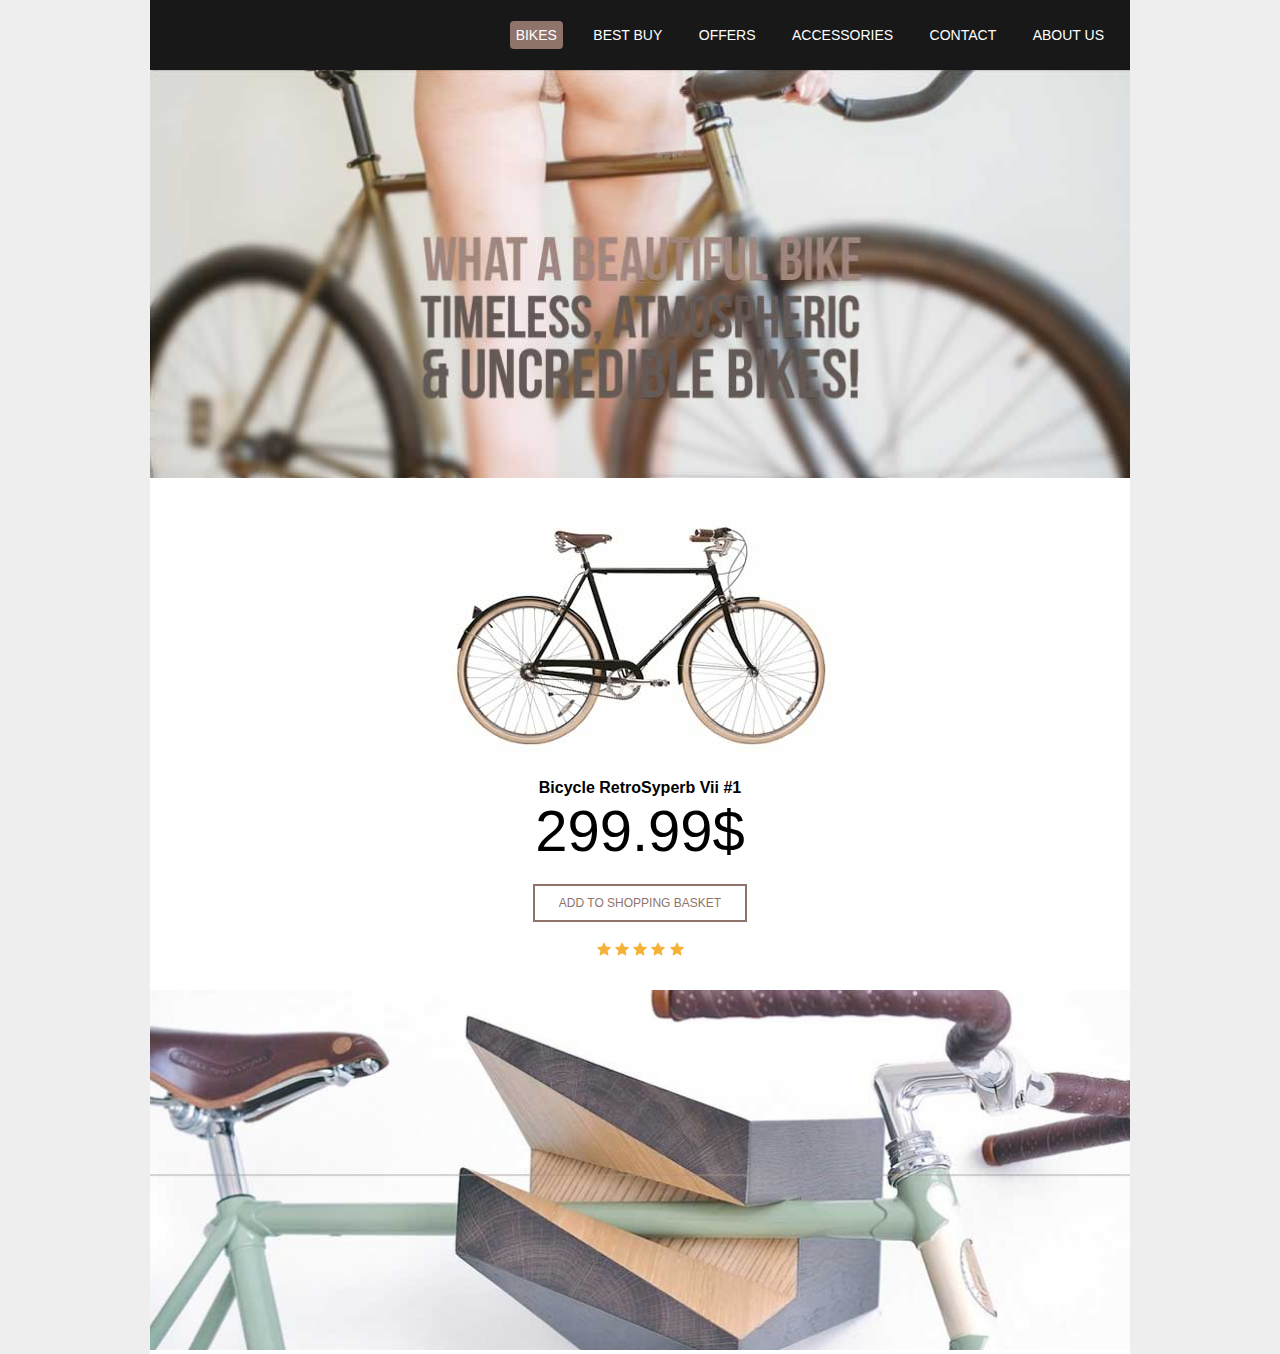
<file: index.html>
<!DOCTYPE html>

<html lang="en">
    <head>
        <meta charset="utf-8" />
        <title>Bikes!</title>
        <link href="css/style.css" type="text/css" rel="stylesheet">
    </head>
    <body>
        
        <div id="wrapper">
            
            <nav id="main-navigation">
                <ul>
                    <li><a href="#" class="current">Bikes</a></li>
                    <li><a href="#">Best Buy</a></li>
                    <li><a href="#">Offers</a></li>
                    <li><a href="#">Accessories</a></li>
                    <li><a href="#">Contact</a></li>
                    <li><a href="#">About Us</a></li>
                </ul>    
            </nav>
            
            <div id="lead-banner">
                <img src="images/lead-banner.jpg" alt="Bikes!">
            </div>
            
            <section id="shop">
                <img class="product-image" src="images/bike.jpg" alt="RetroSyperb image">
                <h2 class="product-name">Bicycle RetroSyperb Vii #1</h2>
                <span class="price">299.99$</span>
                <a class="add-to-bag" href="#">Add to shopping basket</a>
                <img class="rating" src="images/stars.png" alt="star-rating">
            </section>
            
            <div id="footer-banner">
                <img src="images/footer.jpg" alt="pic of bike">
            </div>
            
        </div>
        
    </body>
</html>
</file>
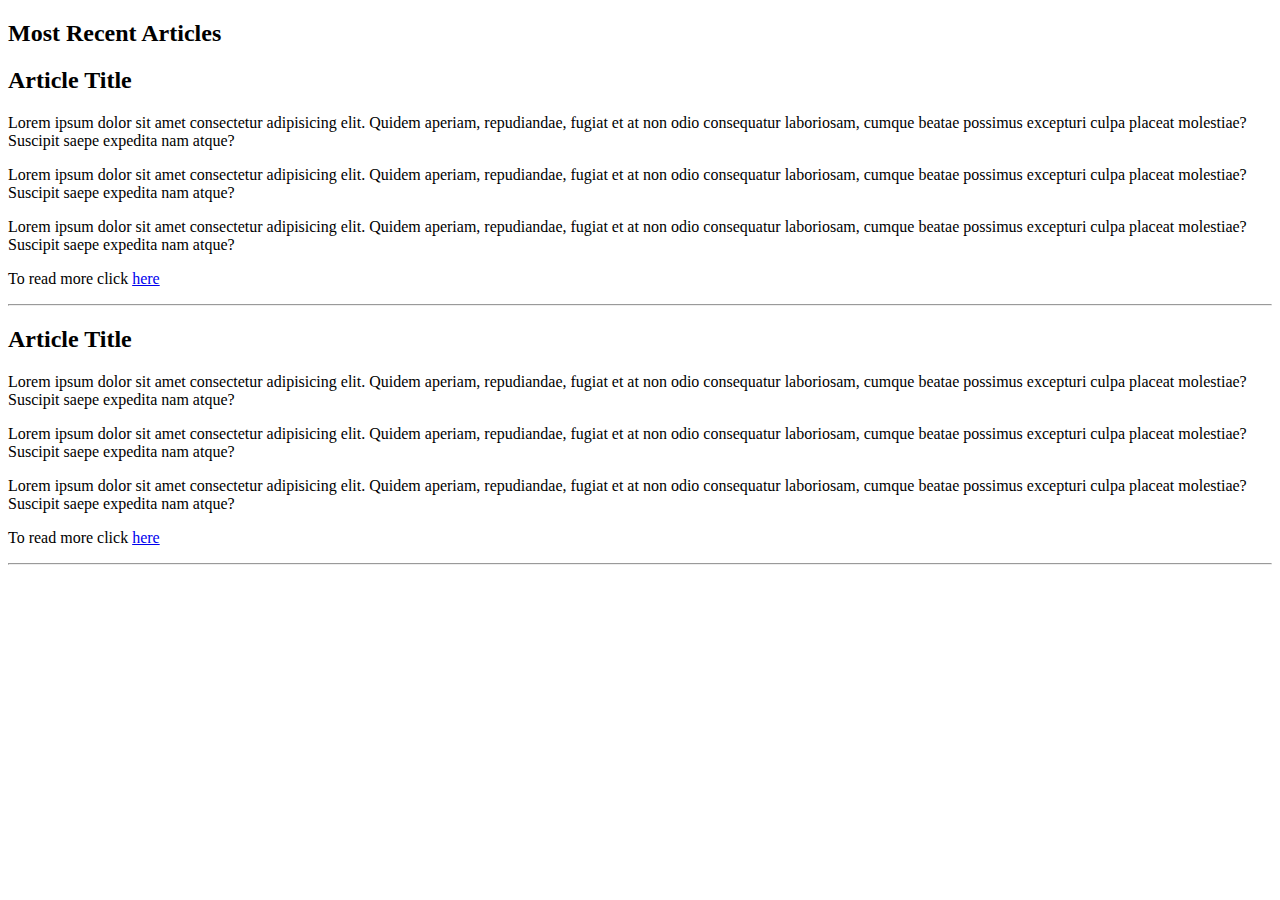
<file: articles.html>
<!DOCTYPE html>
<html>

    <head>
        
        <title>CSS For beginners</title>
        <link rel="stylesheet" type="text/css" href="css/syntax.css">

    </head>

    <body>

        <h2>Most Recent Articles</h2>

        <article>
            <h2>Article Title</h2>
            <p>Lorem ipsum dolor sit amet consectetur adipisicing 
                elit. Quidem aperiam, repudiandae, fugiat et at non 
                odio consequatur laboriosam, cumque beatae possimus excepturi
                 culpa placeat molestiae? Suscipit saepe expedita nam atque?</p>
            <p>Lorem ipsum dolor sit amet consectetur adipisicing 
                elit. Quidem aperiam, repudiandae, fugiat et at non 
                odio consequatur laboriosam, cumque beatae possimus excepturi
                culpa placeat molestiae? Suscipit saepe expedita nam atque?</p>
            <p>Lorem ipsum dolor sit amet consectetur adipisicing 
                elit. Quidem aperiam, repudiandae, fugiat et at non 
                odio consequatur laboriosam, cumque beatae possimus excepturi
                culpa placeat molestiae? Suscipit saepe expedita nam atque?</p>
            <p>To read more click <a href="#">here</a></p>
            <hr>
        </article>

        <article>
            <h2>Article Title</h2>
            <p>Lorem ipsum dolor sit amet consectetur adipisicing 
                elit. Quidem aperiam, repudiandae, fugiat et at non 
                odio consequatur laboriosam, cumque beatae possimus excepturi
                 culpa placeat molestiae? Suscipit saepe expedita nam atque?</p>
            <p>Lorem ipsum dolor sit amet consectetur adipisicing 
                elit. Quidem aperiam, repudiandae, fugiat et at non 
                odio consequatur laboriosam, cumque beatae possimus excepturi
                culpa placeat molestiae? Suscipit saepe expedita nam atque?</p>
            <p>Lorem ipsum dolor sit amet consectetur adipisicing 
                elit. Quidem aperiam, repudiandae, fugiat et at non 
                odio consequatur laboriosam, cumque beatae possimus excepturi
                culpa placeat molestiae? Suscipit saepe expedita nam atque?</p>
            <p>To read more click <a href="#">here</a></p>
            <hr>
        </article>


    </body>

</html>
</file>
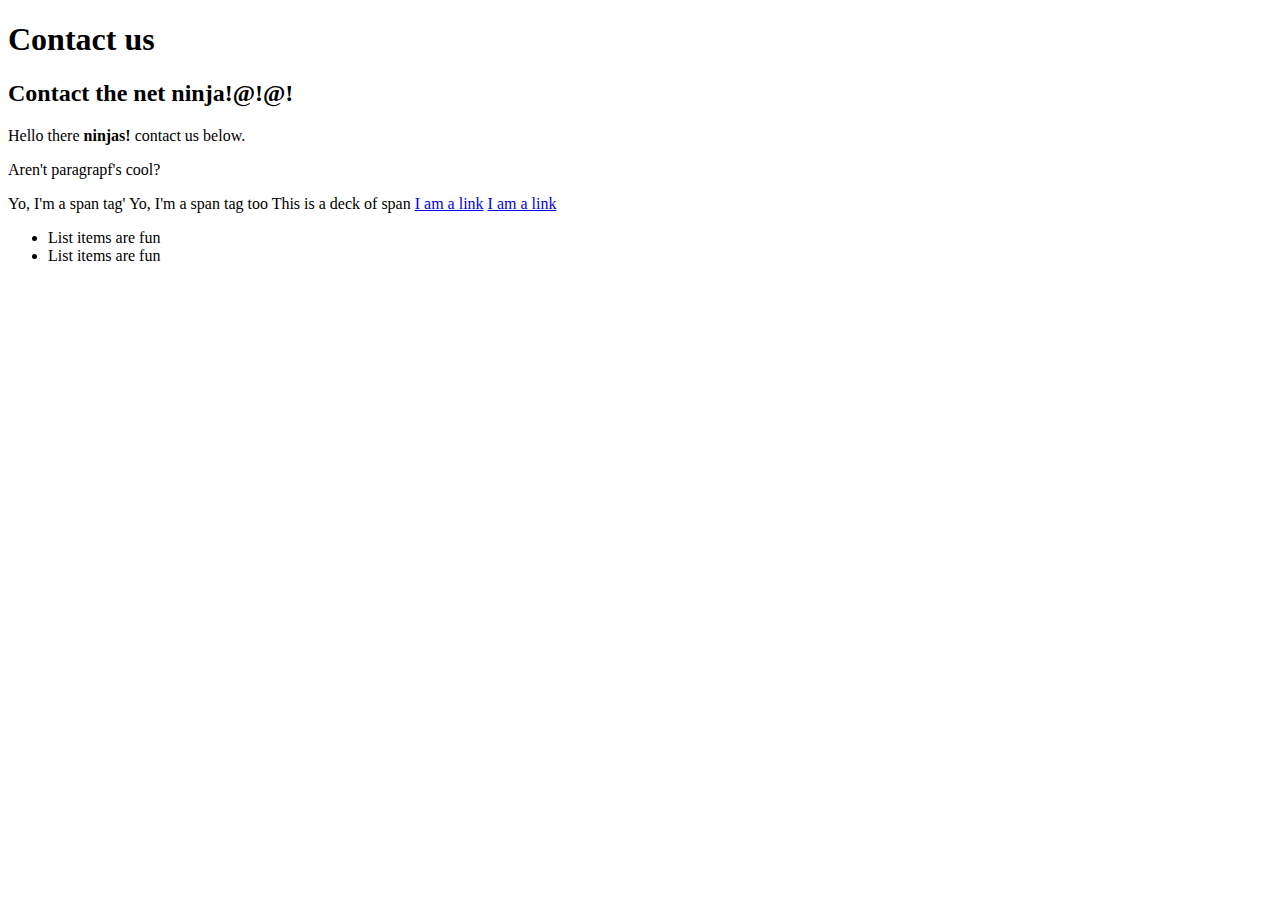
<file: contact.html>
<!DOCTYPE html>
<html>

    <head>

        <title>Css For Biginners</title>
        <link rel="stylesheet" type="text/css" href="css/syntax.css">

    </head>

    <body>

        <div id="header">
            <h1>Contact us</h1>
            <h2>Contact the net ninja!@!@!</h2>
        </div>
        

        <div id="main-content">
            <p>Hello there <strong>ninjas!</strong> contact us below.</p>
            <p>Aren't paragrapf's cool?</p>
        </div>


        <span>Yo, I'm a span tag</span>'
        <span class="deck halls">Yo, I'm a span tag too</span>
        <span class="deck"> This is a deck of span</span>

        <a href="#">I am a link</a>
        <a href="http://www.google.pl" title="Google">I am a link</a>
       

        <ul id="id">
            <li>List items are fun</li>
            <li>List items are fun</li>
        </ul>

    </body>

</html>
</file>
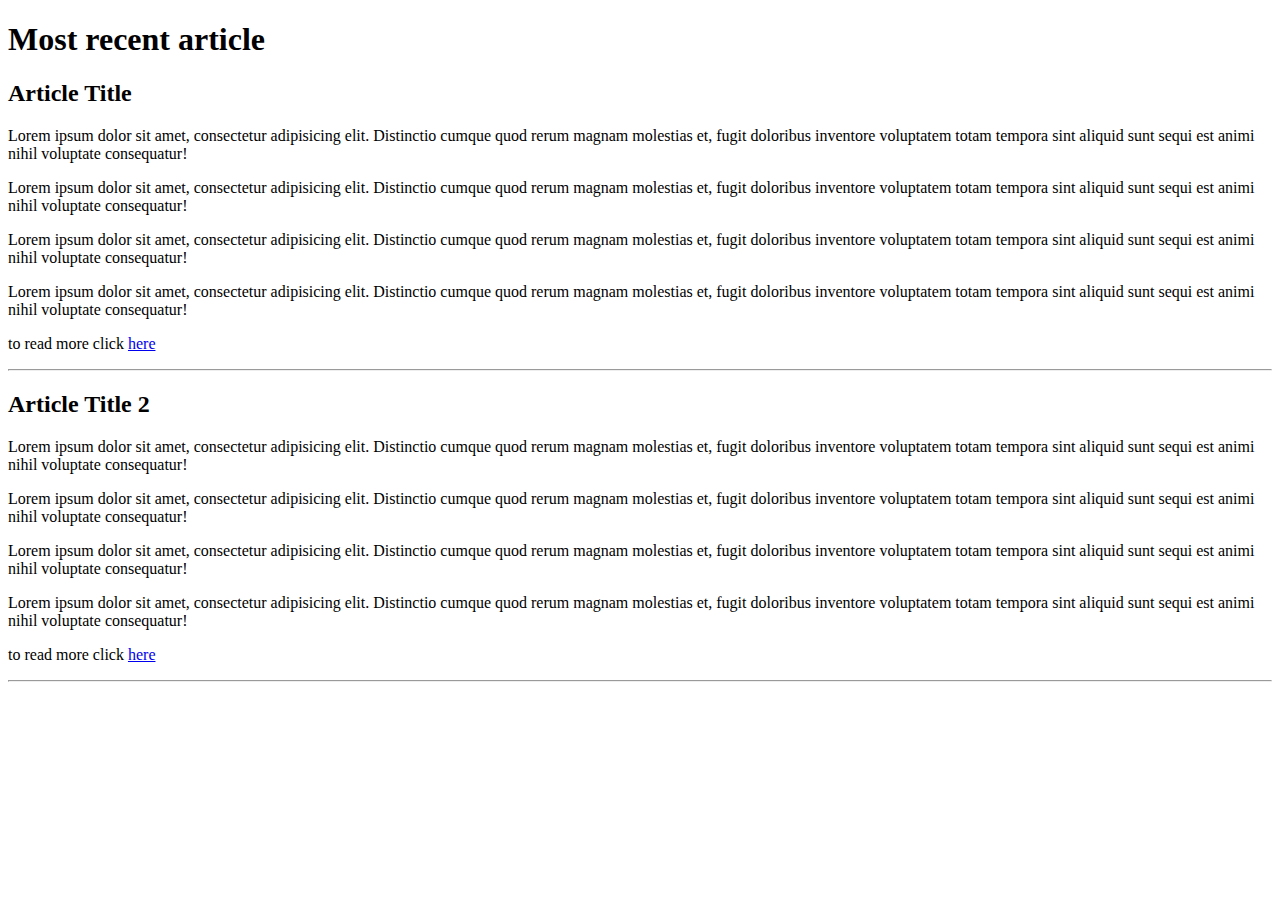
<file: lists.html>
<!DOCTYPE html>

<html>

    <head>

        <title>CSS For Begginers</title>
        <link rel="stylesheet" type="text/css" href="css/syntax.css">

    </head>

    <body>

        <h1>Most recent article</h1>

        <article>

        <h2>Article Title</h2>
        <p>Lorem ipsum dolor sit amet, consectetur adipisicing elit. 
            Distinctio cumque quod rerum magnam molestias et, fugit doloribus
            inventore voluptatem totam tempora sint aliquid sunt sequi est
            animi nihil voluptate consequatur!</p>
        <p>Lorem ipsum dolor sit amet, consectetur adipisicing elit. 
            Distinctio cumque quod rerum magnam molestias et, fugit doloribus
            inventore voluptatem totam tempora sint aliquid sunt sequi est
            animi nihil voluptate consequatur!</p>
        <p>Lorem ipsum dolor sit amet, consectetur adipisicing elit. 
            Distinctio cumque quod rerum magnam molestias et, fugit doloribus
            inventore voluptatem totam tempora sint aliquid sunt sequi est
            animi nihil voluptate consequatur!</p>
        <p>Lorem ipsum dolor sit amet, consectetur adipisicing elit. 
            Distinctio cumque quod rerum magnam molestias et, fugit doloribus
            inventore voluptatem totam tempora sint aliquid sunt sequi est
            animi nihil voluptate consequatur!</p>
            <p>to read more click <a href="#">here</a></p>
            
            <hr>
                        
        </article>

        <article>

            <h2>Article Title 2</h2>
        <p>Lorem ipsum dolor sit amet, consectetur adipisicing elit. 
            Distinctio cumque quod rerum magnam molestias et, fugit doloribus
            inventore voluptatem totam tempora sint aliquid sunt sequi est
            animi nihil voluptate consequatur!</p>
        <p>Lorem ipsum dolor sit amet, consectetur adipisicing elit. 
            Distinctio cumque quod rerum magnam molestias et, fugit doloribus
            inventore voluptatem totam tempora sint aliquid sunt sequi est
            animi nihil voluptate consequatur!</p>
        <p>Lorem ipsum dolor sit amet, consectetur adipisicing elit. 
            Distinctio cumque quod rerum magnam molestias et, fugit doloribus
            inventore voluptatem totam tempora sint aliquid sunt sequi est
            animi nihil voluptate consequatur!</p>
        <p>Lorem ipsum dolor sit amet, consectetur adipisicing elit. 
            Distinctio cumque quod rerum magnam molestias et, fugit doloribus
            inventore voluptatem totam tempora sint aliquid sunt sequi est
            animi nihil voluptate consequatur!</p>
            <p>to read more click <a href="#">here</a></p>

            <hr>
        
        </article>
    </body>

</html>
</file>
<file: css/style.css>
/*//////////////////////////
// BIKES WEBSITE CSS
// THE NET NINJA
//////////////////////////*/

body{
    margin: 0;
    font-family: arial;
    background: #eee;
}

#wrapper{
    width: 980px;
    margin: 0 auto;
    background: #fff;
}

#main-navigation{
  background: #181818;
  padding: 10px;
}

#main-navigation ul{
  text-align: right;
  list-style-type: none;
  margin-right: 10px;
}

#main-navigation li{
  display: inline-block;
  margin-left: 20px;
}

#main-navigation a{
  color: #fff;
  text-decoration: none;
  text-transform: uppercase;
  font-size: 14px;
  padding: 6px;
}

#main-navigation a.current{
  background: #8f746c;
  border-radius: 4px;
}

#lead-banner img{
  width: 100%;
}

#shop{
  margin: 30px 0px;
  text-align: center;
}

#shop h2.product-name{
  font-size: 16px;
  margin-bottom: 0;
}

#shop span.price{
  display: block;
  font-size: 58px
}

#shop a.add-to-bag{
  display: block;
  color: #8f746c;
  text-transform: uppercase;
  font-size: 12px;
  text-decoration: none;
  padding: 10px 0;
  border: 2px solid #8f746c;
  width: 210px;
  margin: 20px auto;
}

#shop a.add-to-bag:hover{
  color:#fff;
  background: #8f746c
}

#footer-banner img{
  width: 100%;
}
</file>
<file: css/syntax.css>
.button{
    display: block;
    width: 100px;
    padding: 12px;
    border: 1px solid #77aaaa;
    font-family: arial;
    font-weight: bold;
    text-transform: uppercase;
    color: #fff;
    font-size: 14px;
    text-align: center;
    border-radius: 4px;
    background: #aadddd;
    background: -moz-linear-gradient(top, #aadddd 0%, #77aaaa 100%);
    background: -webkit-linear-gradient(top, #aadddd 0%, #77aaaa 100%);
    background: linear-gradient(top, #aadddd 0%, #77aaaa 100%);
}

.button:hover{
    background: #aadddd;
    background: -moz-linear-gradient(bottom, #aadddd 0%, #77aaaa 100%);
    background: -webkit-linear-gradient(bottom, #aadddd 0%, #77aaaa 100%);
    background: linear-gradient(bottom, #aadddd 0%, #77aaaa 100%);
}
</file>
